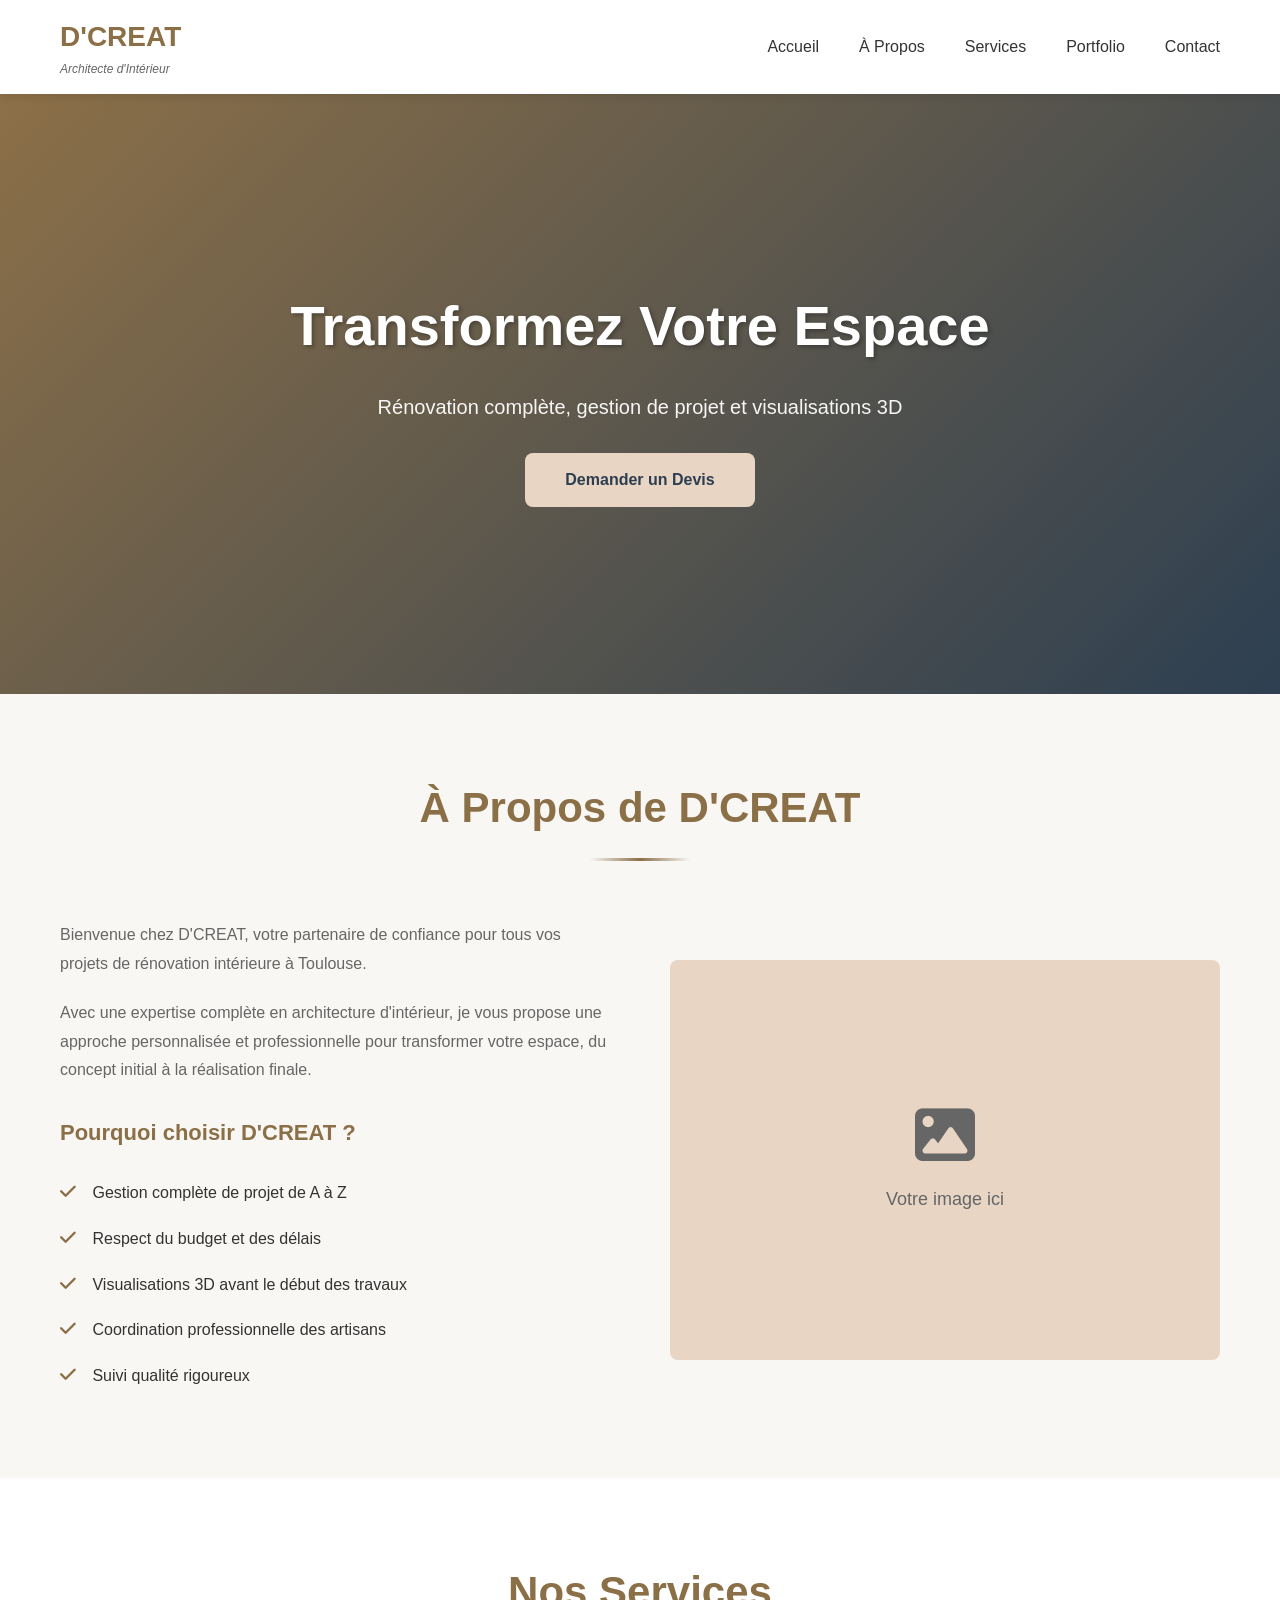
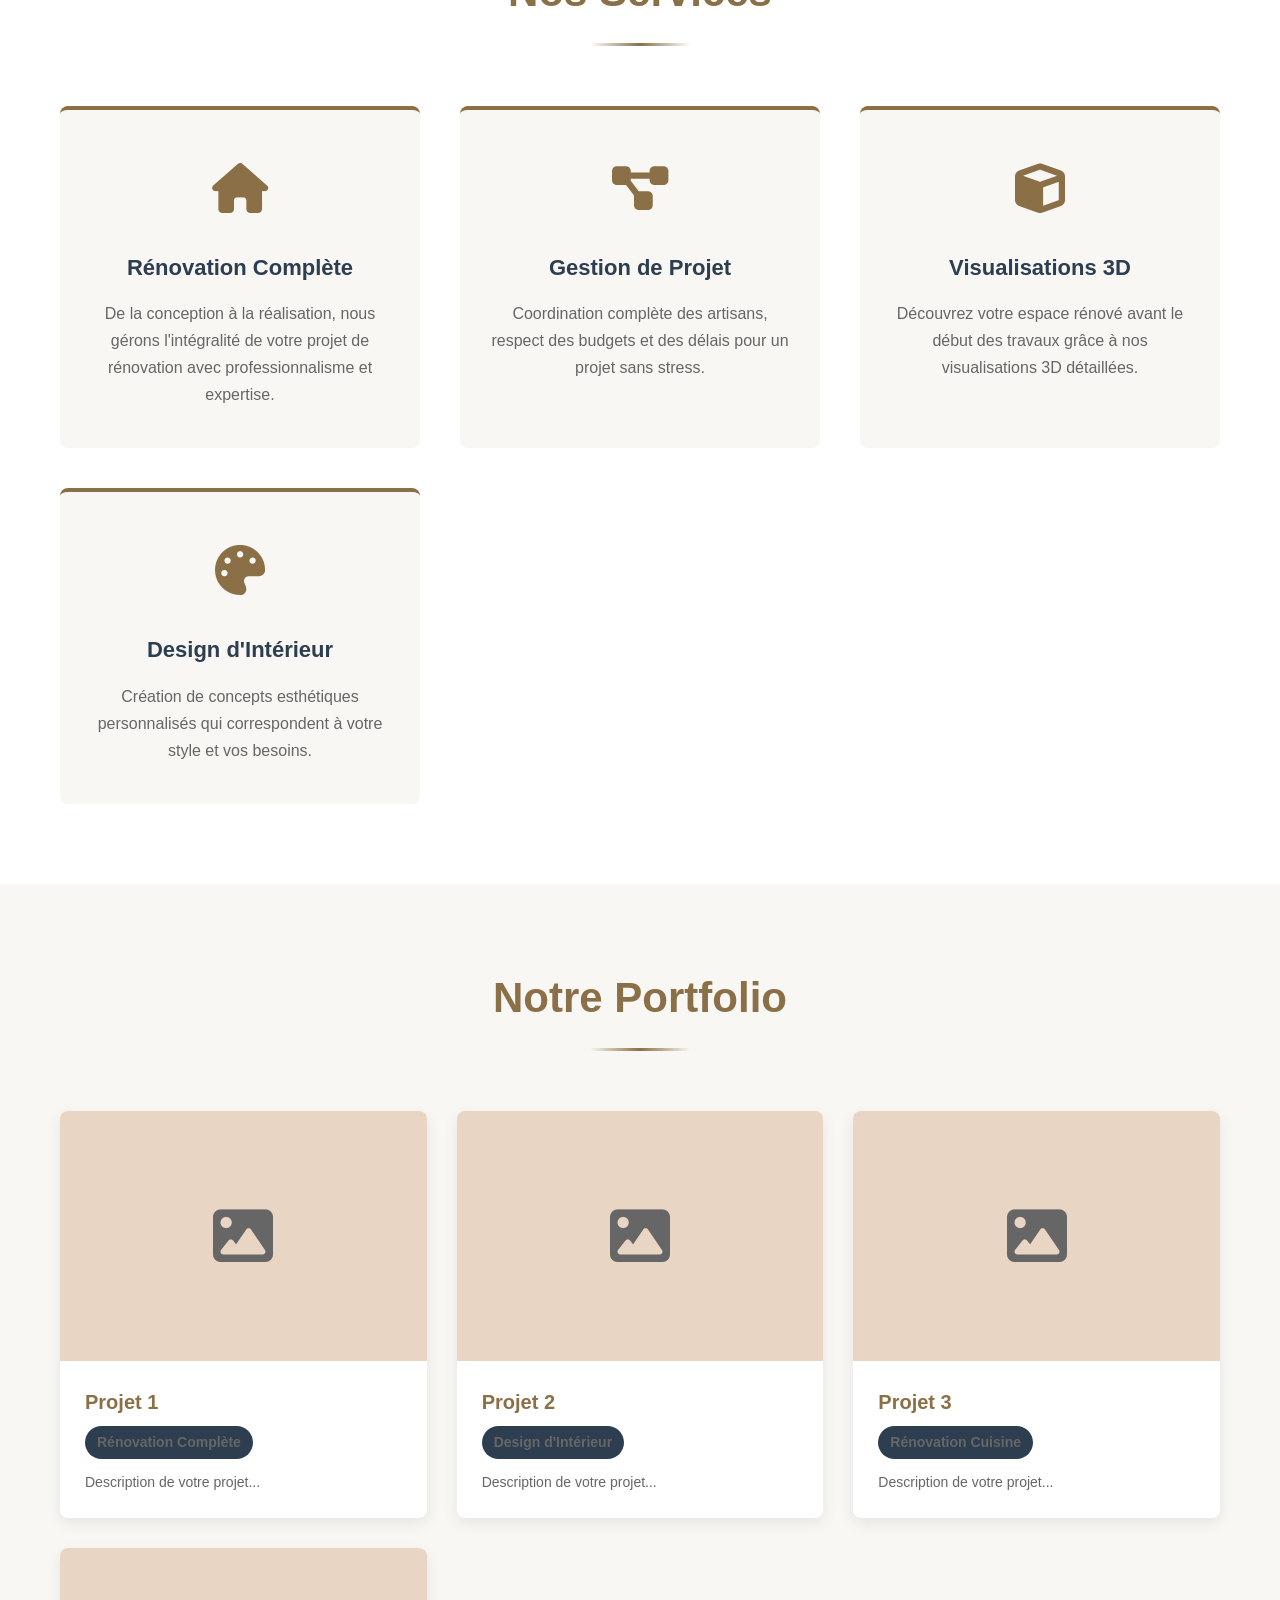
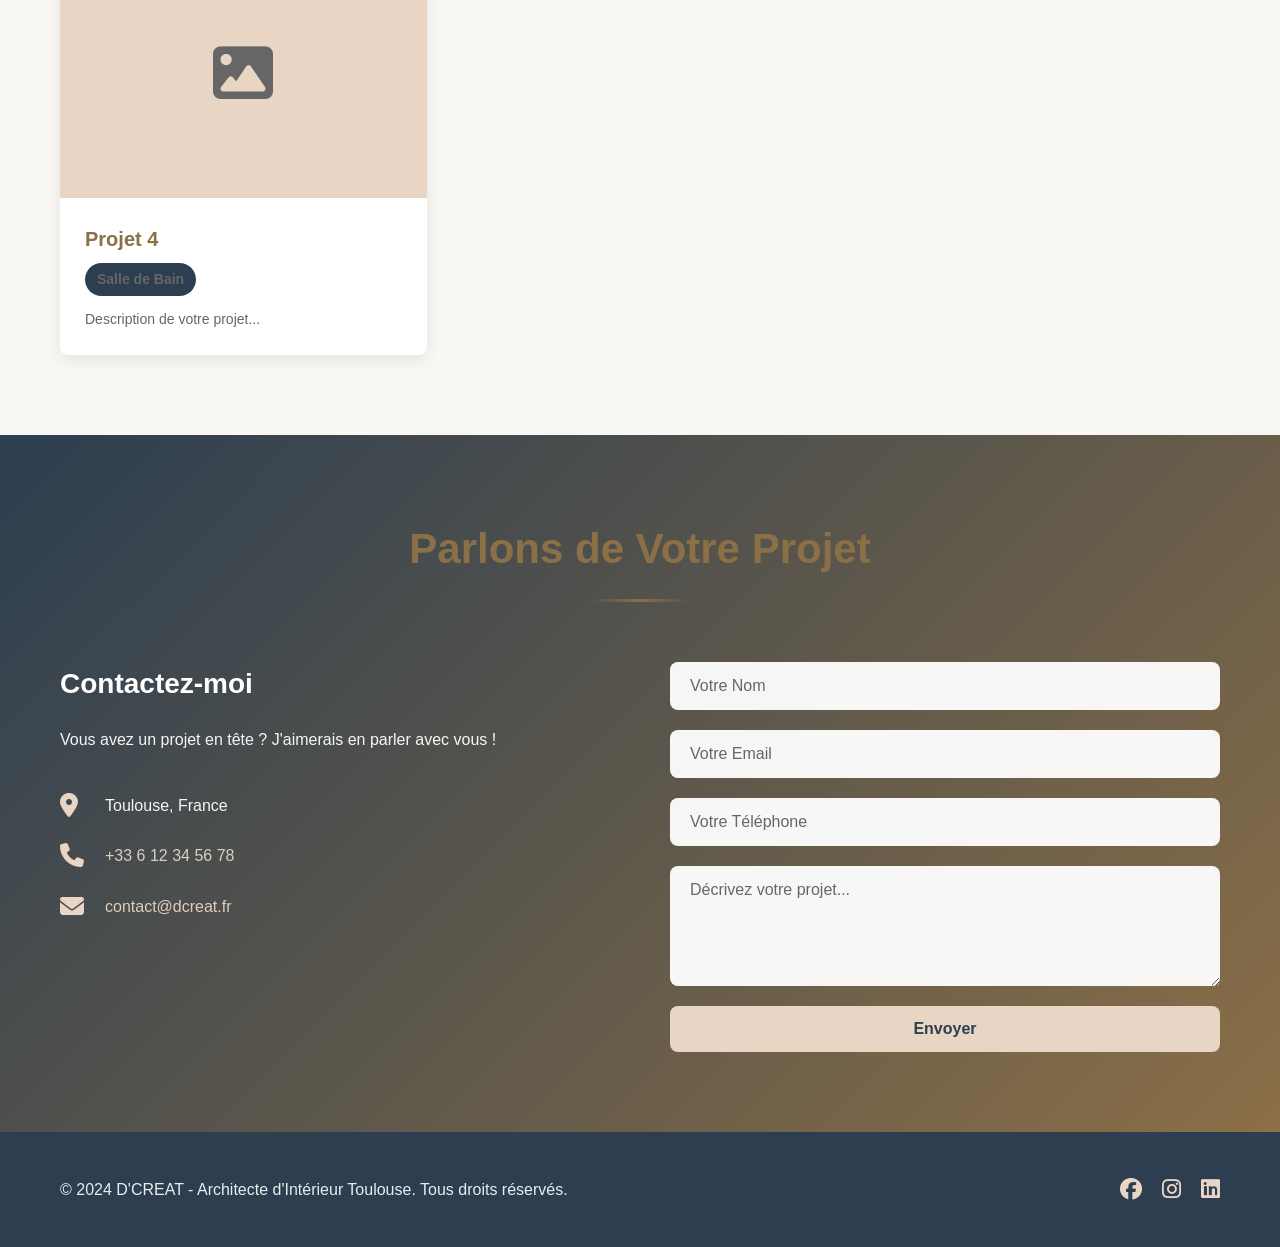
<file: index.html>
<!DOCTYPE html>
<html lang="fr">
<head>
    <meta charset="UTF-8">
    <meta name="viewport" content="width=device-width, initial-scale=1.0">
    <meta name="description" content="D'CREAT - Architecte d'intérieur à Toulouse. Services de rénovation complète, gestion de projet et visualisations 3D.">
    <title>D'CREAT - Architecte d'Intérieur Toulouse</title>
    <link rel="stylesheet" href="styles.css">
    <link rel="stylesheet" href="https://cdnjs.cloudflare.com/ajax/libs/font-awesome/6.4.0/css/all.min.css">
</head>
<body>
    <!-- Navigation -->
    <nav class="navbar">
        <div class="container">
            <div class="nav-brand">
                <h1>D'CREAT</h1>
                <p class="tagline">Architecte d'Intérieur</p>
            </div>
            <ul class="nav-menu">
                <li><a href="#home" class="nav-link">Accueil</a></li>
                <li><a href="#about" class="nav-link">À Propos</a></li>
                <li><a href="#services" class="nav-link">Services</a></li>
                <li><a href="#portfolio" class="nav-link">Portfolio</a></li>
                <li><a href="#contact" class="nav-link">Contact</a></li>
            </ul>
            <div class="hamburger">
                <span></span>
                <span></span>
                <span></span>
            </div>
        </div>
    </nav>

    <!-- Hero Section -->
    <section id="home" class="hero">
        <div class="hero-content">
            <h2>Transformez Votre Espace</h2>
            <p>Rénovation complète, gestion de projet et visualisations 3D</p>
            <a href="#contact" class="btn btn-primary">Demander un Devis</a>
        </div>
        <div class="hero-overlay"></div>
    </section>

    <!-- About Section -->
    <section id="about" class="about">
        <div class="container">
            <h2 class="section-title">À Propos de D'CREAT</h2>
            <div class="about-content">
                <div class="about-text">
                    <p>Bienvenue chez D'CREAT, votre partenaire de confiance pour tous vos projets de rénovation intérieure à Toulouse.</p>
                    <p>Avec une expertise complète en architecture d'intérieur, je vous propose une approche personnalisée et professionnelle pour transformer votre espace, du concept initial à la réalisation finale.</p>
                    <h3>Pourquoi choisir D'CREAT ?</h3>
                    <ul class="benefits-list">
                        <li><i class="fas fa-check"></i> Gestion complète de projet de A à Z</li>
                        <li><i class="fas fa-check"></i> Respect du budget et des délais</li>
                        <li><i class="fas fa-check"></i> Visualisations 3D avant le début des travaux</li>
                        <li><i class="fas fa-check"></i> Coordination professionnelle des artisans</li>
                        <li><i class="fas fa-check"></i> Suivi qualité rigoureux</li>
                    </ul>
                </div>
                <div class="about-image">
                    <div class="placeholder-image">
                        <i class="fas fa-image"></i>
                        <p>Votre image ici</p>
                    </div>
                </div>
            </div>
        </div>
    </section>

    <!-- Services Section -->
    <section id="services" class="services">
        <div class="container">
            <h2 class="section-title">Nos Services</h2>
            <div class="services-grid">
                <div class="service-card">
                    <div class="service-icon">
                        <i class="fas fa-home"></i>
                    </div>
                    <h3>Rénovation Complète</h3>
                    <p>De la conception à la réalisation, nous gérons l'intégralité de votre projet de rénovation avec professionnalisme et expertise.</p>
                </div>
                <div class="service-card">
                    <div class="service-icon">
                        <i class="fas fa-project-diagram"></i>
                    </div>
                    <h3>Gestion de Projet</h3>
                    <p>Coordination complète des artisans, respect des budgets et des délais pour un projet sans stress.</p>
                </div>
                <div class="service-card">
                    <div class="service-icon">
                        <i class="fas fa-cube"></i>
                    </div>
                    <h3>Visualisations 3D</h3>
                    <p>Découvrez votre espace rénové avant le début des travaux grâce à nos visualisations 3D détaillées.</p>
                </div>
                <div class="service-card">
                    <div class="service-icon">
                        <i class="fas fa-palette"></i>
                    </div>
                    <h3>Design d'Intérieur</h3>
                    <p>Création de concepts esthétiques personnalisés qui correspondent à votre style et vos besoins.</p>
                </div>
            </div>
        </div>
    </section>

    <!-- Portfolio Section -->
    <section id="portfolio" class="portfolio">
        <div class="container">
            <h2 class="section-title">Notre Portfolio</h2>
            <div class="portfolio-grid">
                <div class="portfolio-item">
                    <div class="portfolio-image">
                        <div class="placeholder-image-portfolio">
                            <i class="fas fa-image"></i>
                        </div>
                    </div>
                    <div class="portfolio-info">
                        <h3>Projet 1</h3>
                        <p class="project-category">Rénovation Complète</p>
                        <p>Description de votre projet...</p>
                    </div>
                </div>
                <div class="portfolio-item">
                    <div class="portfolio-image">
                        <div class="placeholder-image-portfolio">
                            <i class="fas fa-image"></i>
                        </div>
                    </div>
                    <div class="portfolio-info">
                        <h3>Projet 2</h3>
                        <p class="project-category">Design d'Intérieur</p>
                        <p>Description de votre projet...</p>
                    </div>
                </div>
                <div class="portfolio-item">
                    <div class="portfolio-image">
                        <div class="placeholder-image-portfolio">
                            <i class="fas fa-image"></i>
                        </div>
                    </div>
                    <div class="portfolio-info">
                        <h3>Projet 3</h3>
                        <p class="project-category">Rénovation Cuisine</p>
                        <p>Description de votre projet...</p>
                    </div>
                </div>
                <div class="portfolio-item">
                    <div class="portfolio-image">
                        <div class="placeholder-image-portfolio">
                            <i class="fas fa-image"></i>
                        </div>
                    </div>
                    <div class="portfolio-info">
                        <h3>Projet 4</h3>
                        <p class="project-category">Salle de Bain</p>
                        <p>Description de votre projet...</p>
                    </div>
                </div>
            </div>
        </div>
    </section>

    <!-- Contact Section -->
    <section id="contact" class="contact">
        <div class="container">
            <h2 class="section-title">Parlons de Votre Projet</h2>
            <div class="contact-content">
                <div class="contact-info">
                    <h3>Contactez-moi</h3>
                    <p>Vous avez un projet en tête ? J'aimerais en parler avec vous !</p>
                    <div class="contact-details">
                        <div class="detail-item">
                            <i class="fas fa-map-marker-alt"></i>
                            <p>Toulouse, France</p>
                        </div>
                        <div class="detail-item">
                            <i class="fas fa-phone"></i>
                            <p><a href="tel:+33612345678">+33 6 12 34 56 78</a></p>
                        </div>
                        <div class="detail-item">
                            <i class="fas fa-envelope"></i>
                            <p><a href="mailto:contact@dcreat.fr">contact@dcreat.fr</a></p>
                        </div>
                    </div>
                </div>
                <form class="contact-form" id="contactForm">
                    <input type="text" placeholder="Votre Nom" required>
                    <input type="email" placeholder="Votre Email" required>
                    <input type="tel" placeholder="Votre Téléphone">
                    <textarea placeholder="Décrivez votre projet..." rows="5" required></textarea>
                    <button type="submit" class="btn btn-primary">Envoyer</button>
                </form>
            </div>
        </div>
    </section>

    <!-- Footer -->
    <footer class="footer">
        <div class="container">
            <p>&copy; 2024 D'CREAT - Architecte d'Intérieur Toulouse. Tous droits réservés.</p>
            <div class="social-links">
                <a href="#" title="Facebook"><i class="fab fa-facebook"></i></a>
                <a href="#" title="Instagram"><i class="fab fa-instagram"></i></a>
                <a href="#" title="LinkedIn"><i class="fab fa-linkedin"></i></a>
            </div>
        </div>
    </footer>

    <script src="script.js"></script>
</body>
</html>
</file>
<file: styles.css>
/* ==================== VARIABLES & RESET ==================== */
:root {
    --primary-color: #8B6F47;
    --secondary-color: #2C3E50;
    --accent-color: #E8D5C4;
    --text-dark: #333;
    --text-light: #666;
    --white: #ffffff;
    --light-bg: #f8f7f4;
    --border-radius: 8px;
    --transition: all 0.3s ease;
}

* {
    margin: 0;
    padding: 0;
    box-sizing: border-box;
}

html {
    scroll-behavior: smooth;
}

body {
    font-family: 'Segoe UI', Tahoma, Geneva, Verdana, sans-serif;
    color: var(--text-dark);
    line-height: 1.6;
    background-color: var(--white);
}

.container {
    max-width: 1200px;
    margin: 0 auto;
    padding: 0 20px;
}

/* ==================== NAVIGATION ==================== */
.navbar {
    background-color: var(--white);
    box-shadow: 0 2px 10px rgba(0, 0, 0, 0.1);
    position: sticky;
    top: 0;
    z-index: 1000;
}

.navbar .container {
    display: flex;
    justify-content: space-between;
    align-items: center;
    padding: 15px 20px;
}

.nav-brand h1 {
    color: var(--primary-color);
    font-size: 28px;
    font-weight: bold;
}

.nav-brand .tagline {
    color: var(--text-light);
    font-size: 12px;
    font-style: italic;
}

.nav-menu {
    display: flex;
    list-style: none;
    gap: 40px;
}

.nav-link {
    color: var(--text-dark);
    text-decoration: none;
    font-weight: 500;
    transition: var(--transition);
    position: relative;
}

.nav-link:hover {
    color: var(--primary-color);
}

.nav-link::after {
    content: '';
    position: absolute;
    bottom: -5px;
    left: 0;
    width: 0;
    height: 2px;
    background-color: var(--primary-color);
    transition: width 0.3s ease;
}

.nav-link:hover::after {
    width: 100%;
}

.hamburger {
    display: none;
    flex-direction: column;
    cursor: pointer;
}

.hamburger span {
    width: 25px;
    height: 3px;
    background-color: var(--primary-color);
    margin: 5px 0;
    transition: var(--transition);
}

/* ==================== HERO SECTION ==================== */
.hero {
    background: linear-gradient(135deg, var(--primary-color) 0%, var(--secondary-color) 100%);
    color: var(--white);
    padding: 150px 20px;
    text-align: center;
    position: relative;
    overflow: hidden;
    min-height: 600px;
    display: flex;
    align-items: center;
    justify-content: center;
}

.hero::before {
    content: '';
    position: absolute;
    top: 0;
    left: 0;
    right: 0;
    bottom: 0;
    background: url('data:image/svg+xml,<svg xmlns="http://www.w3.org/2000/svg" viewBox="0 0 1200 600"><rect fill="%23ffffff" opacity="0.05" width="1200" height="600"/></svg>');
    opacity: 0.1;
}

.hero-content {
    position: relative;
    z-index: 1;
    max-width: 800px;
}

.hero h2 {
    font-size: 56px;
    margin-bottom: 20px;
    font-weight: bold;
    text-shadow: 2px 2px 4px rgba(0, 0, 0, 0.3);
}

.hero p {
    font-size: 20px;
    margin-bottom: 30px;
    opacity: 0.95;
}

/* ==================== BUTTONS ==================== */
.btn {
    display: inline-block;
    padding: 14px 40px;
    border-radius: var(--border-radius);
    text-decoration: none;
    font-weight: 600;
    transition: var(--transition);
    border: none;
    cursor: pointer;
    font-size: 16px;
}

.btn-primary {
    background-color: var(--accent-color);
    color: var(--secondary-color);
}

.btn-primary:hover {
    background-color: var(--white);
    transform: translateY(-2px);
    box-shadow: 0 10px 25px rgba(0, 0, 0, 0.2);
}

/* ==================== SECTIONS GENERAL ==================== */
section {
    padding: 80px 20px;
}

.section-title {
    text-align: center;
    font-size: 42px;
    margin-bottom: 60px;
    color: var(--primary-color);
    position: relative;
    padding-bottom: 20px;
}

.section-title::after {
    content: '';
    position: absolute;
    bottom: 0;
    left: 50%;
    transform: translateX(-50%);
    width: 100px;
    height: 3px;
    background: linear-gradient(90deg, transparent, var(--primary-color), transparent);
}

/* ==================== ABOUT SECTION ==================== */
.about {
    background-color: var(--light-bg);
}

.about-content {
    display: grid;
    grid-template-columns: 1fr 1fr;
    gap: 60px;
    align-items: center;
}

.about-text p {
    color: var(--text-light);
    margin-bottom: 20px;
    font-size: 16px;
    line-height: 1.8;
}

.about-text h3 {
    color: var(--primary-color);
    margin-top: 30px;
    margin-bottom: 20px;
    font-size: 22px;
}

.benefits-list {
    list-style: none;
}

.benefits-list li {
    padding: 10px 0;
    color: var(--text-dark);
    font-weight: 500;
}

.benefits-list i {
    color: var(--primary-color);
    margin-right: 12px;
    font-size: 18px;
}

.placeholder-image {
    background-color: var(--accent-color);
    border-radius: var(--border-radius);
    height: 400px;
    display: flex;
    flex-direction: column;
    align-items: center;
    justify-content: center;
    color: var(--text-light);
    font-size: 60px;
}

.placeholder-image p {
    margin-top: 20px;
    font-size: 18px;
}

/* ==================== SERVICES SECTION ==================== */
.services {
    background-color: var(--white);
}

.services-grid {
    display: grid;
    grid-template-columns: repeat(auto-fit, minmax(280px, 1fr));
    gap: 40px;
}

.service-card {
    background-color: var(--light-bg);
    padding: 40px 30px;
    border-radius: var(--border-radius);
    text-align: center;
    transition: var(--transition);
    border-top: 4px solid var(--primary-color);
}

.service-card:hover {
    transform: translateY(-10px);
    box-shadow: 0 15px 40px rgba(0, 0, 0, 0.1);
}

.service-icon {
    font-size: 50px;
    color: var(--primary-color);
    margin-bottom: 20px;
}

.service-card h3 {
    color: var(--secondary-color);
    margin-bottom: 15px;
    font-size: 22px;
}

.service-card p {
    color: var(--text-light);
    line-height: 1.7;
}

/* ==================== PORTFOLIO SECTION ==================== */
.portfolio {
    background-color: var(--light-bg);
}

.portfolio-grid {
    display: grid;
    grid-template-columns: repeat(auto-fit, minmax(280px, 1fr));
    gap: 30px;
}

.portfolio-item {
    background-color: var(--white);
    border-radius: var(--border-radius);
    overflow: hidden;
    box-shadow: 0 5px 15px rgba(0, 0, 0, 0.08);
    transition: var(--transition);
}

.portfolio-item:hover {
    transform: translateY(-8px);
    box-shadow: 0 15px 40px rgba(0, 0, 0, 0.15);
}

.portfolio-image {
    width: 100%;
    height: 250px;
    overflow: hidden;
    background-color: var(--accent-color);
    position: relative;
}

.placeholder-image-portfolio {
    width: 100%;
    height: 100%;
    display: flex;
    align-items: center;
    justify-content: center;
    color: var(--text-light);
    font-size: 60px;
}

.portfolio-info {
    padding: 25px;
}

.portfolio-info h3 {
    color: var(--primary-color);
    margin-bottom: 8px;
    font-size: 20px;
}

.project-category {
    color: var(--accent-color);
    background-color: var(--secondary-color);
    display: inline-block;
    padding: 5px 12px;
    border-radius: 20px;
    font-size: 12px;
    font-weight: 600;
    margin-bottom: 12px;
}

.portfolio-info p {
    color: var(--text-light);
    font-size: 14px;
    line-height: 1.6;
}

/* ==================== CONTACT SECTION ==================== */
.contact {
    background: linear-gradient(135deg, var(--secondary-color) 0%, var(--primary-color) 100%);
    color: var(--white);
}

.contact-content {
    display: grid;
    grid-template-columns: 1fr 1fr;
    gap: 60px;
}

.contact-info h3 {
    font-size: 28px;
    margin-bottom: 20px;
}

.contact-info p {
    margin-bottom: 30px;
    opacity: 0.95;
    font-size: 16px;
}

.contact-details {
    margin-top: 40px;
}

.detail-item {
    display: flex;
    align-items: flex-start;
    margin-bottom: 25px;
    gap: 15px;
}

.detail-item i {
    font-size: 24px;
    min-width: 30px;
    color: var(--accent-color);
}

.detail-item p {
    margin: 0;
}

.detail-item a {
    color: var(--accent-color);
    text-decoration: none;
    transition: var(--transition);
}

.detail-item a:hover {
    text-decoration: underline;
}

/* ==================== CONTACT FORM ==================== */
.contact-form {
    display: flex;
    flex-direction: column;
    gap: 20px;
}

.contact-form input,
.contact-form textarea {
    padding: 15px 20px;
    border: none;
    border-radius: var(--border-radius);
    background-color: rgba(255, 255, 255, 0.95);
    color: var(--text-dark);
    font-family: inherit;
    font-size: 16px;
    transition: var(--transition);
}

.contact-form input::placeholder,
.contact-form textarea::placeholder {
    color: var(--text-light);
}

.contact-form input:focus,
.contact-form textarea:focus {
    outline: none;
    box-shadow: 0 0 0 3px rgba(232, 213, 196, 0.3);
}

.contact-form textarea {
    resize: vertical;
    min-height: 120px;
}

/* ==================== FOOTER ==================== */
.footer {
    background-color: var(--secondary-color);
    color: var(--white);
    padding: 40px 20px;
    text-align: center;
}

.footer .container {
    display: flex;
    justify-content: space-between;
    align-items: center;
}

.footer p {
    margin: 0;
    opacity: 0.9;
}

.social-links {
    display: flex;
    gap: 20px;
}

.social-links a {
    color: var(--accent-color);
    font-size: 22px;
    transition: var(--transition);
}

.social-links a:hover {
    transform: scale(1.2);
    color: var(--white);
}

/* ==================== RESPONSIVE DESIGN ==================== */
@media (max-width: 768px) {
    .hamburger {
        display: flex;
    }

    .nav-menu {
        display: none;
        position: absolute;
        top: 70px;
        left: 0;
        width: 100%;
        background-color: var(--white);
        flex-direction: column;
        gap: 0;
        box-shadow: 0 10px 25px rgba(0, 0, 0, 0.1);
    }

    .nav-menu.active {
        display: flex;
    }

    .nav-menu li {
        padding: 15px 20px;
        border-bottom: 1px solid var(--light-bg);
    }

    .nav-link::after {
        display: none;
    }

    .hero h2 {
        font-size: 36px;
    }

    .hero p {
        font-size: 16px;
    }

    .section-title {
        font-size: 32px;
    }

    .about-content {
        grid-template-columns: 1fr;
        gap: 40px;
    }

    .contact-content {
        grid-template-columns: 1fr;
        gap: 40px;
    }

    .footer .container {
        flex-direction: column;
        gap: 20px;
    }

    .services-grid,
    .portfolio-grid {
        grid-template-columns: 1fr;
    }
}

@media (max-width: 480px) {
    .nav-brand h1 {
        font-size: 20px;
    }

    .hero {
        padding: 80px 20px;
        min-height: auto;
    }

    .hero h2 {
        font-size: 28px;
    }

    .hero p {
        font-size: 14px;
    }

    .btn {
        padding: 12px 30px;
        font-size: 14px;
    }

    section {
        padding: 50px 20px;
    }

    .section-title {
        font-size: 24px;
        margin-bottom: 40px;
    }
}
</file>
